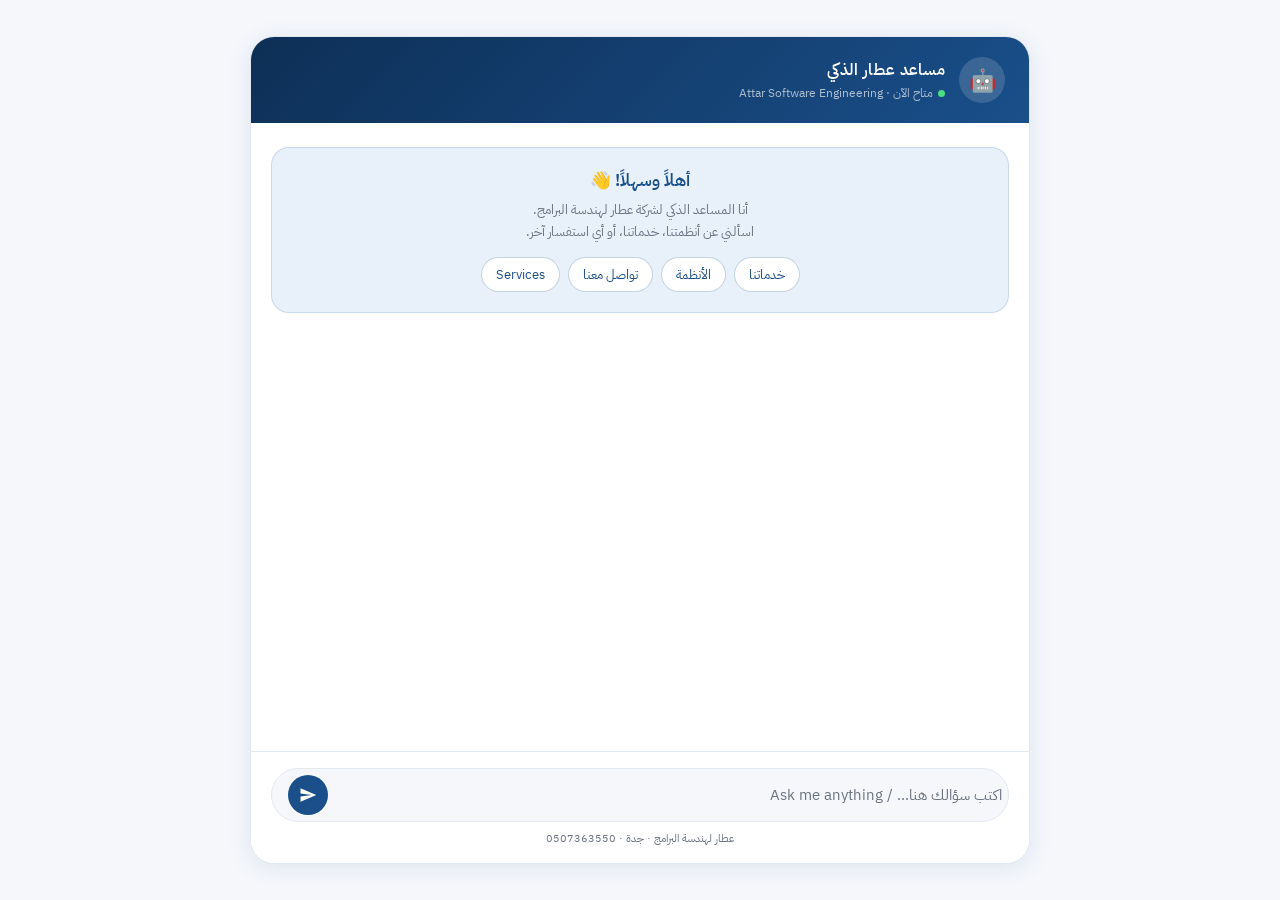
<file: chatbot.html>
<!DOCTYPE html>
<html lang="ar" dir="rtl">
<head>
<meta charset="UTF-8">
<meta name="viewport" content="width=device-width, initial-scale=1.0">
<title>عطار | المساعد الذكي</title>
<link rel="preconnect" href="https://fonts.googleapis.com">
<link href="https://fonts.googleapis.com/css2?family=IBM+Plex+Sans+Arabic:wght@300;400;500;600&display=swap" rel="stylesheet">
<style>
  *, *::before, *::after { box-sizing: border-box; margin: 0; padding: 0; }

  :root {
    --brand: #1a4f8a;
    --brand-light: #e8f0fa;
    --brand-dark: #0d2f56;
    --accent: #f0a500;
    --bg: #f5f7fb;
    --surface: #ffffff;
    --text: #1c1c2e;
    --muted: #6b7280;
    --border: #e2e8f0;
    --bot-bubble: #ffffff;
    --user-bubble: #1a4f8a;
    --radius: 18px;
    --shadow: 0 4px 24px rgba(26,79,138,0.10);
  }

  body {
    font-family: 'IBM Plex Sans Arabic', sans-serif;
    background: var(--bg);
    display: flex;
    align-items: center;
    justify-content: center;
    min-height: 100vh;
    padding: 16px;
  }

  .chat-wrapper {
    width: 100%;
    max-width: 780px;
    height: 92vh;
    max-height: 860px;
    background: var(--surface);
    border-radius: 24px;
    box-shadow: var(--shadow);
    display: flex;
    flex-direction: column;
    overflow: hidden;
    border: 1px solid var(--border);
  }

  /* ── Header ── */
  .chat-header {
    background: linear-gradient(135deg, var(--brand-dark) 0%, var(--brand) 100%);
    padding: 20px 24px;
    display: flex;
    align-items: center;
    gap: 14px;
    flex-shrink: 0;
  }

  .header-avatar {
    width: 46px;
    height: 46px;
    background: rgba(255,255,255,0.15);
    border-radius: 50%;
    display: flex;
    align-items: center;
    justify-content: center;
    font-size: 22px;
    flex-shrink: 0;
  }

  .header-info { flex: 1; }

  .header-title {
    color: #fff;
    font-size: 16px;
    font-weight: 600;
    letter-spacing: 0.3px;
  }

  .header-sub {
    color: rgba(255,255,255,0.65);
    font-size: 12px;
    margin-top: 2px;
    display: flex;
    align-items: center;
    gap: 5px;
  }

  .status-dot {
    width: 7px; height: 7px;
    background: #4ade80;
    border-radius: 50%;
    display: inline-block;
    animation: pulse 2s infinite;
  }

  @keyframes pulse {
    0%, 100% { opacity: 1; }
    50% { opacity: 0.5; }
  }

  /* ── Messages ── */
  .chat-messages {
    flex: 1;
    overflow-y: auto;
    padding: 24px 20px;
    display: flex;
    flex-direction: column;
    gap: 16px;
    scroll-behavior: smooth;
  }

  .chat-messages::-webkit-scrollbar { width: 4px; }
  .chat-messages::-webkit-scrollbar-track { background: transparent; }
  .chat-messages::-webkit-scrollbar-thumb { background: var(--border); border-radius: 4px; }

  /* Welcome message */
  .welcome-card {
    background: var(--brand-light);
    border: 1px solid rgba(26,79,138,0.15);
    border-radius: var(--radius);
    padding: 20px 22px;
    text-align: center;
    margin-bottom: 8px;
  }

  .welcome-card h2 {
    color: var(--brand);
    font-size: 17px;
    font-weight: 600;
    margin-bottom: 6px;
  }

  .welcome-card p {
    color: var(--muted);
    font-size: 13px;
    line-height: 1.7;
  }

  .quick-btns {
    display: flex;
    flex-wrap: wrap;
    gap: 8px;
    margin-top: 14px;
    justify-content: center;
  }

  .quick-btn {
    background: #fff;
    border: 1px solid rgba(26,79,138,0.25);
    color: var(--brand);
    font-family: inherit;
    font-size: 12.5px;
    padding: 7px 14px;
    border-radius: 20px;
    cursor: pointer;
    transition: all 0.2s;
  }

  .quick-btn:hover {
    background: var(--brand);
    color: #fff;
    border-color: var(--brand);
  }

  /* Bubbles */
  .msg-row {
    display: flex;
    align-items: flex-end;
    gap: 8px;
  }

  .msg-row.user { flex-direction: row-reverse; }

  .msg-avatar {
    width: 32px; height: 32px;
    border-radius: 50%;
    display: flex; align-items: center; justify-content: center;
    font-size: 15px;
    flex-shrink: 0;
    background: var(--brand-light);
  }

  .msg-row.user .msg-avatar {
    background: var(--brand);
    color: #fff;
    font-size: 13px;
    font-weight: 600;
  }

  .bubble {
    max-width: 72%;
    padding: 12px 16px;
    border-radius: var(--radius);
    font-size: 14.5px;
    line-height: 1.75;
    word-break: break-word;
  }

  .msg-row.bot .bubble {
    background: var(--bot-bubble);
    color: var(--text);
    border: 1px solid var(--border);
    border-bottom-right-radius: 6px;
    box-shadow: 0 1px 4px rgba(0,0,0,0.05);
  }

  .msg-row.user .bubble {
    background: var(--user-bubble);
    color: #fff;
    border-bottom-left-radius: 6px;
  }

  /* Typing indicator */
  .typing-bubble {
    display: flex;
    align-items: center;
    gap: 5px;
    padding: 12px 16px;
  }

  .dot {
    width: 7px; height: 7px;
    background: var(--muted);
    border-radius: 50%;
    animation: bounce 1.2s infinite;
  }

  .dot:nth-child(2) { animation-delay: 0.2s; }
  .dot:nth-child(3) { animation-delay: 0.4s; }

  @keyframes bounce {
    0%, 60%, 100% { transform: translateY(0); }
    30% { transform: translateY(-6px); }
  }

  /* ── Input ── */
  .chat-input-area {
    padding: 16px 20px;
    border-top: 1px solid var(--border);
    background: var(--surface);
    flex-shrink: 0;
  }

  .input-row {
    display: flex;
    align-items: center;
    gap: 10px;
    background: var(--bg);
    border: 1.5px solid var(--border);
    border-radius: 50px;
    padding: 6px 6px 6px 16px;
    transition: border-color 0.2s;
  }

  .input-row:focus-within {
    border-color: var(--brand);
    box-shadow: 0 0 0 3px rgba(26,79,138,0.08);
  }

  .input-row input {
    flex: 1;
    border: none;
    background: transparent;
    font-family: inherit;
    font-size: 14.5px;
    color: var(--text);
    outline: none;
    padding: 4px 0;
    direction: auto;
  }

  .input-row input::placeholder { color: var(--muted); }

  .send-btn {
    width: 40px; height: 40px;
    background: var(--brand);
    border: none;
    border-radius: 50%;
    cursor: pointer;
    display: flex;
    align-items: center;
    justify-content: center;
    transition: background 0.2s, transform 0.1s;
    flex-shrink: 0;
  }

  .send-btn:hover { background: var(--brand-dark); }
  .send-btn:active { transform: scale(0.94); }

  .send-btn svg { width: 18px; height: 18px; fill: #fff; }

  .input-hint {
    text-align: center;
    font-size: 11px;
    color: var(--muted);
    margin-top: 8px;
  }
</style>
</head>
<body>

<div class="chat-wrapper">

  <!-- Header -->
  <div class="chat-header">
    <div class="header-avatar">🤖</div>
    <div class="header-info">
      <div class="header-title">مساعد عطار الذكي</div>
      <div class="header-sub">
        <span class="status-dot"></span>
        متاح الآن · Attar Software Engineering
      </div>
    </div>
  </div>

  <!-- Messages -->
  <div class="chat-messages" id="messages">
    <div class="welcome-card">
      <h2>أهلاً وسهلاً! 👋</h2>
      <p>أنا المساعد الذكي لشركة عطار لهندسة البرامج.<br>اسألني عن أنظمتنا، خدماتنا، أو أي استفسار آخر.</p>
      <div class="quick-btns">
        <button class="quick-btn" onclick="sendQuick('ما هي خدمات شركة عطار؟')">خدماتنا</button>
        <button class="quick-btn" onclick="sendQuick('ما هي الأنظمة المتاحة؟')">الأنظمة</button>
        <button class="quick-btn" onclick="sendQuick('كيف أتواصل معكم؟')">تواصل معنا</button>
        <button class="quick-btn" onclick="sendQuick('What services do you offer?')">Services</button>
      </div>
    </div>
  </div>

  <!-- Input -->
  <div class="chat-input-area">
    <div class="input-row">
      <input type="text" id="userInput" placeholder="اكتب سؤالك هنا... / Ask me anything"
             onkeydown="if(event.key==='Enter') sendMessage()">
      <button class="send-btn" onclick="sendMessage()">
        <svg viewBox="0 0 24 24" xmlns="http://www.w3.org/2000/svg">
          <path d="M2.01 21L23 12 2.01 3 2 10l15 2-15 2z"/>
        </svg>
      </button>
    </div>
    <div class="input-hint">عطار لهندسة البرامج · جدة · 0507363550</div>
  </div>
</div>

<script>
  const messagesEl = document.getElementById('messages');
  const inputEl = document.getElementById('userInput');

  function addMessage(text, role) {
    const row = document.createElement('div');
    row.className = `msg-row ${role}`;

    const avatar = document.createElement('div');
    avatar.className = 'msg-avatar';
    avatar.textContent = role === 'bot' ? '🤖' : 'أ';

    const bubble = document.createElement('div');
    bubble.className = 'bubble';
    bubble.innerHTML = text.replace(/\n/g, '<br>');

    row.appendChild(avatar);
    row.appendChild(bubble);
    messagesEl.appendChild(row);
    messagesEl.scrollTop = messagesEl.scrollHeight;
    return row;
  }

  function addTyping() {
    const row = document.createElement('div');
    row.className = 'msg-row bot';
    row.id = 'typing';
    row.innerHTML = `
      <div class="msg-avatar">🤖</div>
      <div class="bubble bot typing-bubble">
        <div class="dot"></div><div class="dot"></div><div class="dot"></div>
      </div>`;
    messagesEl.appendChild(row);
    messagesEl.scrollTop = messagesEl.scrollHeight;
  }

  function removeTyping() {
    const t = document.getElementById('typing');
    if (t) t.remove();
  }

  async function sendMessage() {
    const msg = inputEl.value.trim();
    if (!msg) return;
    inputEl.value = '';
    addMessage(msg, 'user');
    addTyping();

    try {
      const fd = new FormData();
      fd.append('msg', msg);
      const res = await fetch('/chat', { method: 'POST', body: fd });
      const data = await res.json();
      removeTyping();
      addMessage(data.response, 'bot');
    } catch (e) {
      removeTyping();
      addMessage('حدث خطأ في الاتصال. يرجى المحاولة مرة أخرى.', 'bot');
    }
  }

  function sendQuick(text) {
    inputEl.value = text;
    sendMessage();
  }
</script>
</body>
</html>
</file>
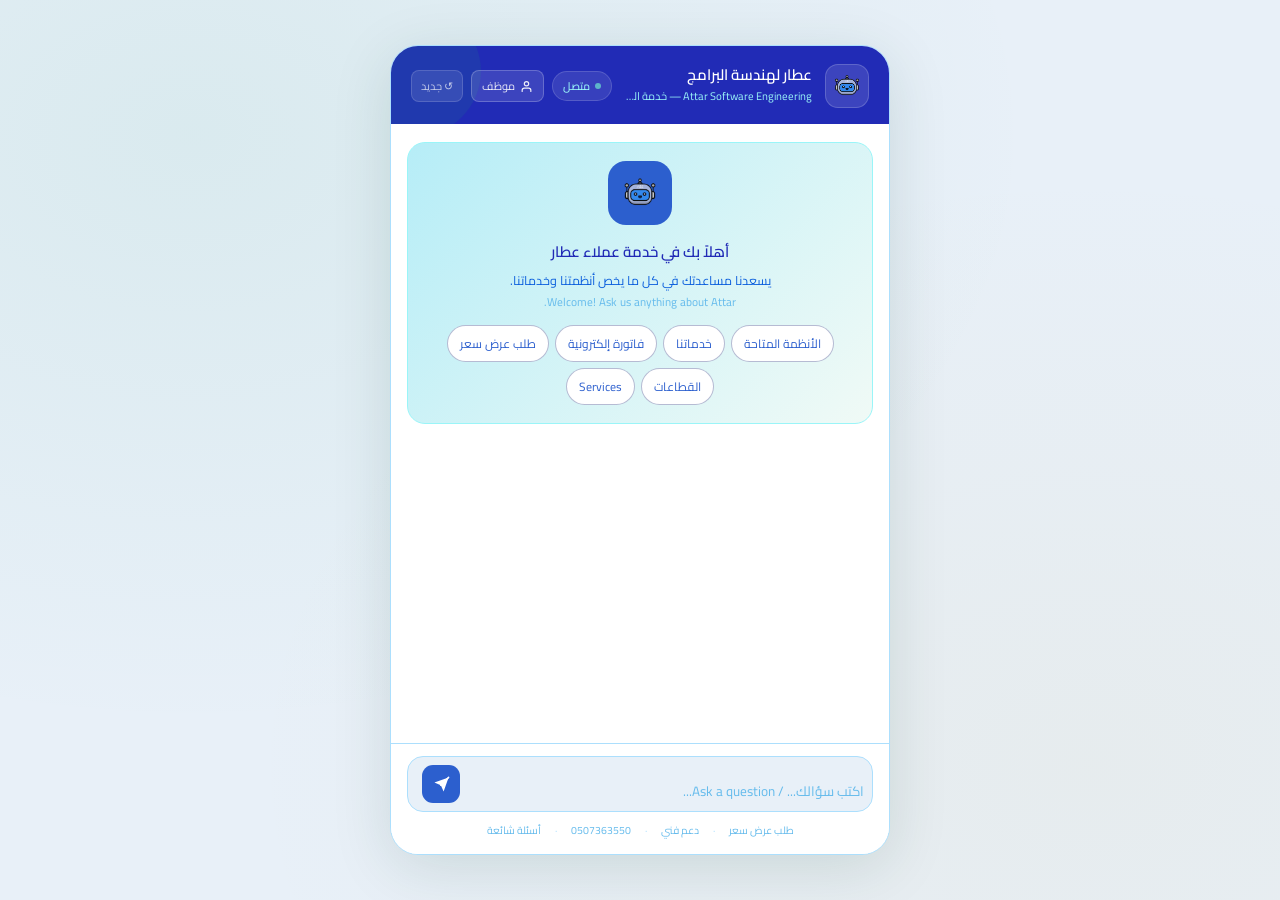
<file: templates/chatbot.html>
<!DOCTYPE html>
<html lang="ar" dir="rtl">
<head>
<meta charset="UTF-8">
<meta name="viewport" content="width=device-width, initial-scale=1.0">
<title>عطار | خدمة العملاء</title>
<link rel="preconnect" href="https://fonts.googleapis.com">
<link href="https://fonts.googleapis.com/css2?family=Cairo:wght@300;400;500;600;700&display=swap" rel="stylesheet">
<style>
*, *::before, *::after { box-sizing: border-box; margin: 0; padding: 0; }

:root {
  --g-deep:   #111472;
  --g-dark:   #212bb6;
  --g-mid:    #2c5fce;
  --g-soft:   #2fbff8;
  --g-pale:   #b6edf7;
  --g-mint:   #9af5f8;
  --gold:     #c9a84c;
  --gold-bg:  #fdf8ec;
  --bg:       #e8f0f8;
  --surface:  #ffffff;
  --border:   #acdffd;
  --t-main:   #0e41b1;
  --t-mid:    #0d60dd;
  --t-soft:   #65bbec;
  --radius:   20px;
  --font:     'Cairo', sans-serif;
}

body {
  font-family: var(--font);
  background: var(--bg);
  min-height: 100vh;
  display: flex;
  align-items: center;
  justify-content: center;
  padding: 16px;
  background-image:
    radial-gradient(ellipse at 15% 15%, rgba(29,158,117,0.07) 0%, transparent 55%),
    radial-gradient(ellipse at 85% 85%, rgba(201,168,76,0.06) 0%, transparent 55%);
}

/* ── Shell ── */
.shell {
  width: 100%;
  max-width: 500px;
  height: 90vh;
  max-height: 820px;
  background: var(--surface);
  border-radius: 28px;
  border: 1px solid var(--border);
  box-shadow: 0 12px 60px rgba(10,61,46,0.13);
  display: flex;
  flex-direction: column;
  overflow: hidden;
}

/* ── Header ── */
.hdr {
  background: var(--g-dark);
  padding: 18px 20px 16px;
  flex-shrink: 0;
  position: relative;
  overflow: hidden;
}
.hdr::before {
  content: '';
  position: absolute;
  top: -40px; left: -40px;
  width: 130px; height: 130px;
  border-radius: 50%;
  background: rgba(29,158,117,0.12);
  pointer-events: none;
}
.hdr-inner {
  position: relative;
  z-index: 1;
  display: flex;
  align-items: center;
  gap: 13px;
}
.hdr-logo {
  width: 44px; height: 44px;
  border-radius: 13px;
  background: rgba(255,255,255,0.12);
  border: 1px solid rgba(255,255,255,0.18);
  display: flex;
  align-items: center;
  justify-content: center;
  flex-shrink: 0;
  overflow: hidden;
  padding: 3px;
}
.hdr-logo img {
  width: 120%; height: 120%;
  object-fit: contain;
  border-radius: 10px;
}
.hdr-text { flex: 1; min-width: 0; }
.hdr-name {
  font-size: 15px;
  font-weight: 600;
  color: #fff;
  line-height: 1.2;
}
.hdr-sub {
  font-size: 11px;
  color: var(--g-mint);
  margin-top: 2px;
  white-space: nowrap;
  overflow: hidden;
  text-overflow: ellipsis;
}
.hdr-right { display: flex; align-items: center; gap: 8px; }
.online-pill {
  display: flex;
  align-items: center;
  gap: 5px;
  background: rgba(255,255,255,0.1);
  border: 1px solid rgba(255,255,255,0.15);
  border-radius: 20px;
  padding: 4px 10px;
}
.online-dot {
  width: 6px; height: 6px;
  border-radius: 50%;
  background: #5db4ca;
  animation: blink 2s infinite;
}
@keyframes blink { 0%,100%{opacity:1} 50%{opacity:.4} }
.online-txt { font-size: 11px; color: var(--g-mint); font-weight: 500; }

.reset-btn {
  background: rgba(255,255,255,0.1);
  border: 1px solid rgba(255,255,255,0.15);
  border-radius: 8px;
  padding: 5px 9px;
  font-size: 11px;
  color: rgba(255,255,255,0.7);
  cursor: pointer;
  font-family: var(--font);
  transition: background 0.15s;
}
.reset-btn:hover { background: rgba(255,255,255,0.18); color: #fff; }

/* ── Messages ── */
.msgs {
  flex: 1;
  overflow-y: auto;
  padding: 18px 16px 10px;
  display: flex;
  flex-direction: column;
  gap: 14px;
  scroll-behavior: smooth;
}
.msgs::-webkit-scrollbar { width: 3px; }
.msgs::-webkit-scrollbar-thumb { background: var(--border); border-radius: 3px; }

/* Welcome */
.welcome {
  background: linear-gradient(135deg, var(--g-pale) 0%, #f0faf6 100%);
  border: 1px solid var(--g-mint);
  border-radius: 18px;
  padding: 18px 16px;
  text-align: center;
}
.welcome-logo {
  width: 64px; height: 64px;
  border-radius: 18px;
  background: var(--g-mid);
  display: flex;
  align-items: center;
  justify-content: center;
  margin: 0 auto 12px;
  overflow: hidden;
  padding: 4px;
}
.welcome-logo img {
  width: 100%; height: 100%;
  object-fit: contain;
  border-radius: 14px;
}
.welcome h2 {
  font-size: 15px;
  font-weight: 600;
  color: var(--g-dark);
  margin-bottom: 5px;
}
.welcome p {
  font-size: 12.5px;
  color: var(--t-mid);
  line-height: 1.65;
}
.qr-grid {
  display: flex;
  flex-wrap: wrap;
  gap: 6px;
  margin-top: 13px;
  justify-content: center;
}
.qr {
  font-size: 12px;
  padding: 6px 12px;
  border-radius: 20px;
  border: 1px solid rgba(15, 32, 110, 0.3);
  background: white;
  color: var(--g-mid);
  cursor: pointer;
  font-family: var(--font);
  transition: all 0.15s;
}
.qr:hover {
  background: var(--g-mid);
  color: white;
  border-color: var(--g-mid);
}

/* Bubbles */
.row {
  display: flex;
  align-items: flex-end;
  gap: 8px;
  animation: rise .22s ease;
}
@keyframes rise { from{opacity:0;transform:translateY(5px)} to{opacity:1;transform:translateY(0)} }
.row.user { flex-direction: row-reverse; }

.av {
  width: 30px; height: 30px;
  border-radius: 9px;
  flex-shrink: 0;
  display: flex;
  align-items: center;
  justify-content: center;
  font-size: 11px;
  font-weight: 600;
}
.row.bot .av  { background: var(--g-mid); color: white; overflow: hidden; padding: 2px; }
.row.bot .av img { width: 100%; height: 100%; object-fit: contain; border-radius: 7px; }
.row.user .av { background: var(--g-pale); color: var(--g-dark); border: 1px solid var(--border); }

.bub-wrap { display: flex; flex-direction: column; gap: 3px; max-width: calc(100% - 80px); }
.row.user .bub-wrap { align-items: flex-end; }

.bub {
  padding: 10px 14px;
  border-radius: 16px;
  font-size: 13.5px;
  line-height: 1.7;
  word-break: break-word;
}
.row.bot .bub {
  background: var(--surface);
  color: var(--t-main);
  border: 1px solid var(--border);
  border-bottom-right-radius: 5px;
  box-shadow: 0 1px 3px rgba(10,61,46,0.05);
}
.row.user .bub {
  background: var(--g-mid);
  color: white;
  border-bottom-left-radius: 5px;
  text-align: right;
  direction: rtl;
}
.ts { font-size: 10px; color: var(--t-soft); padding: 0 2px; }

/* Typing */
.typing-bub {
  display: flex;
  align-items: center;
  gap: 5px;
  padding: 12px 16px;
}
.dot {
  width: 6px; height: 6px;
  border-radius: 50%;
  background: var(--g-soft);
  animation: bounce 1.1s infinite;
}
.dot:nth-child(2){ animation-delay:.18s }
.dot:nth-child(3){ animation-delay:.36s }
@keyframes bounce {
  0%,60%,100%{ transform:translateY(0) }
  30%{ transform:translateY(-5px) }
}

/* ── Suggestions strip (post-welcome) ── */
.suggestions {
  padding: 0 16px 8px;
  display: flex;
  flex-wrap: wrap;
  gap: 6px;
  flex-shrink: 0;
}
.sug {
  font-size: 11.5px;
  padding: 5px 11px;
  border-radius: 20px;
  border: 1px solid var(--border);
  background: var(--surface);
  color: var(--t-mid);
  cursor: pointer;
  font-family: var(--font);
  transition: all .15s;
  white-space: nowrap;
}
.sug:hover { background: var(--g-pale); border-color: var(--g-soft); color: var(--g-dark); }

/* ── Input ── */
.input-area {
  padding: 12px 16px 14px;
  border-top: 1px solid var(--border);
  background: var(--surface);
  flex-shrink: 0;
}
.input-row {
  display: flex;
  align-items: flex-end;
  gap: 8px;
  background: var(--bg);
  border: 1.5px solid var(--border);
  border-radius: 16px;
  padding: 8px 8px 8px 14px;
  transition: border-color .15s;
}
.input-row:focus-within {
  border-color: var(--g-soft);
  background: white;
}
textarea#msg {
  flex: 1;
  border: none;
  background: transparent;
  font-family: var(--font);
  font-size: 13.5px;
  color: var(--t-main);
  outline: none;
  resize: none;
  min-height: 22px;
  max-height: 90px;
  line-height: 1.55;
  direction: auto;
  padding: 0;
}
textarea#msg::placeholder { color: var(--t-soft); }

.send {
  width: 38px; height: 38px;
  border-radius: 11px;
  border: none;
  background: var(--g-mid);
  color: white;
  cursor: pointer;
  display: flex;
  align-items: center;
  justify-content: center;
  flex-shrink: 0;
  transition: background .15s, transform .1s;
}
.send:hover:not(:disabled) { background: var(--g-dark); }
.send:active:not(:disabled) { transform: scale(.95); }
.send:disabled { background: var(--border); cursor: not-allowed; }
.send svg { width: 17px; height: 17px; }

.foot {
  display: flex;
  justify-content: center;
  gap: 14px;
  margin-top: 8px;
  flex-wrap: wrap;
}
.foot a {
  font-size: 10.5px;
  color: var(--t-soft);
  text-decoration: none;
  transition: color .15s;
}
.foot a:hover { color: var(--g-mid); }
.foot-sep { font-size: 10.5px; color: var(--border); }

/* ── Human Agent Button ── */
.agent-btn {
  background: rgba(255,255,255,0.12);
  border: 1px solid rgba(255,255,255,0.22);
  border-radius: 8px;
  padding: 5px 10px;
  font-size: 11px;
  color: rgba(255,255,255,0.9);
  cursor: pointer;
  font-family: var(--font);
  display: flex;
  align-items: center;
  gap: 5px;
  transition: background 0.15s;
  white-space: nowrap;
}
.agent-btn:hover { background: rgba(255,255,255,0.22); color: #fff; }
.agent-btn svg { width: 13px; height: 13px; flex-shrink: 0; }

/* ── Escalation nudge card ── */
.escalate-card {
  background: linear-gradient(135deg, #fff8ec 0%, #fdf3e0 100%);
  border: 1px solid #e8c97a;
  border-radius: 14px;
  padding: 13px 15px;
  display: flex;
  flex-direction: column;
  gap: 4px;
  animation: rise .25s ease;
}
.escalate-card-row {
  display: flex;
  align-items: center;
  gap: 10px;
}
.escalate-card-icon {
  width: 34px; height: 34px;
  border-radius: 10px;
  background: var(--gold);
  display: flex;
  align-items: center;
  justify-content: center;
  flex-shrink: 0;
  color: white;
}
.escalate-card-icon svg { width: 16px; height: 16px; }
.escalate-card-title {
  font-size: 12.5px;
  font-weight: 600;
  color: #7a5800;
}
.escalate-card-sub {
  font-size: 11.5px;
  color: #a07020;
  line-height: 1.5;
  padding-right: 44px;
}
.escalate-card-actions {
  display: flex;
  gap: 6px;
  margin-top: 7px;
  flex-wrap: wrap;
  padding-right: 44px;
}
.escalate-action {
  font-size: 11.5px;
  padding: 5px 12px;
  border-radius: 20px;
  border: none;
  cursor: pointer;
  font-family: var(--font);
  font-weight: 500;
  transition: all .15s;
  text-decoration: none;
  display: inline-flex;
  align-items: center;
  gap: 4px;
}
.escalate-action.primary { background: var(--gold); color: white; }
.escalate-action.primary:hover { background: #b08a30; }
.escalate-action.secondary { background: white; color: #7a5800; border: 1px solid #e8c97a; }
.escalate-action.secondary:hover { background: #fdf3e0; }

/* ── Modal ── */
.modal-overlay {
  position: fixed;
  inset: 0;
  background: rgba(10,20,60,0.45);
  backdrop-filter: blur(3px);
  z-index: 100;
  display: flex;
  align-items: center;
  justify-content: center;
  padding: 20px;
  opacity: 0;
  pointer-events: none;
  transition: opacity .2s;
}
.modal-overlay.open { opacity: 1; pointer-events: all; }
.modal {
  background: white;
  border-radius: 22px;
  padding: 26px 22px 22px;
  width: 100%;
  max-width: 360px;
  box-shadow: 0 20px 60px rgba(10,30,80,0.2);
  transform: translateY(10px);
  transition: transform .2s;
}
.modal-overlay.open .modal { transform: translateY(0); }
.modal-head {
  display: flex;
  align-items: center;
  justify-content: space-between;
  margin-bottom: 6px;
}
.modal-title { font-size: 16px; font-weight: 700; color: var(--g-deep); }
.modal-close {
  width: 28px; height: 28px;
  border-radius: 8px; border: none;
  background: var(--bg); color: var(--t-mid);
  cursor: pointer; font-size: 16px;
  display: flex; align-items: center; justify-content: center;
  transition: background .15s;
}
.modal-close:hover { background: var(--border); }
.modal-sub { font-size: 12.5px; color: var(--t-soft); margin-bottom: 18px; line-height: 1.6; }
.contact-option {
  display: flex; align-items: center; gap: 14px;
  padding: 13px 14px; border-radius: 14px;
  border: 1.5px solid var(--border);
  margin-bottom: 10px; text-decoration: none;
  transition: all .15s; cursor: pointer;
}
.contact-option:hover { border-color: var(--g-soft); background: var(--bg); }
.contact-option-icon {
  width: 40px; height: 40px; border-radius: 12px;
  display: flex; align-items: center; justify-content: center;
  flex-shrink: 0; font-size: 19px;
}
.contact-option-label { font-size: 13px; font-weight: 600; color: var(--g-deep); margin-bottom: 2px; }
.contact-option-value { font-size: 11.5px; color: var(--t-soft); }
.contact-option-arrow { color: var(--border); font-size: 14px; margin-right: auto; }
.modal-hours { text-align: center; font-size: 11px; color: var(--t-soft); margin-top: 14px; }
</style>
</head>
<body>

<div class="shell">

  <!-- Header -->
  <div class="hdr">
    <div class="hdr-inner">
      <div class="hdr-logo"><img src="/static/logo.png" alt="عطار"></div>
      <div class="hdr-text">
        <div class="hdr-name">عطار لهندسة البرامج</div>
        <div class="hdr-sub">Attar Software Engineering — خدمة العملاء</div>
      </div>
      <div class="hdr-right">
        <div class="online-pill">
          <div class="online-dot"></div>
          <span class="online-txt">متصل</span>
        </div>
        <button class="agent-btn" onclick="openAgentModal()" title="تحدث مع موظف">
          <svg viewBox="0 0 24 24" fill="none" stroke="currentColor" stroke-width="2.2"
               stroke-linecap="round" stroke-linejoin="round">
            <path d="M20 21v-2a4 4 0 0 0-4-4H8a4 4 0 0 0-4 4v2"/>
            <circle cx="12" cy="7" r="4"/>
          </svg>
          موظف
        </button>
        <button class="reset-btn" onclick="resetChat()" title="بدء محادثة جديدة">↺ جديد</button>
      </div>
    </div>
  </div>

  <!-- Messages -->
  <div class="msgs" id="msgs">
    <div class="welcome">
      <div class="welcome-logo"><img src="/static/logo.png" alt="عطار"></div>
      <h2>أهلاً بك في خدمة عملاء عطار</h2>
      <p>
        يسعدنا مساعدتك في كل ما يخص أنظمتنا وخدماتنا.<br>
        <span style="color:var(--t-soft);font-size:11.5px">Welcome! Ask us anything about Attar.</span>
      </p>
      <div class="qr-grid">
        <button class="qr" onclick="ask('ما هي الأنظمة المتاحة؟')">الأنظمة المتاحة</button>
        <button class="qr" onclick="ask('ما خدمات الشركة؟')">خدماتنا</button>
        <button class="qr" onclick="ask('هل تدعمون فاتورة ZATCA؟')">فاتورة إلكترونية</button>
        <button class="qr" onclick="ask('كيف أطلب عرض سعر؟')">طلب عرض سعر</button>
        <button class="qr" onclick="ask('ما القطاعات التي تخدمونها؟')">القطاعات</button>
        <button class="qr" onclick="ask('What services do you offer?')">Services</button>
      </div>
    </div>
  </div>

  <!-- Suggestions strip (shown after first message) -->
  <div class="suggestions" id="sugs" style="display:none">
    <button class="sug" onclick="ask('كيف أتواصل مع الدعم الفني؟')">دعم فني</button>
    <button class="sug" onclick="ask('ما هو نظام POS؟')">نظام POS</button>
    <button class="sug" onclick="ask('هل يعمل النظام مع أوراكل؟')">أوراكل</button>
    <button class="sug" onclick="ask('أعمالكم السابقة')">أعمال سابقة</button>
    <button class="sug" onclick="openAgentModal()">👤 تحدث مع موظف</button>
  </div>

  <!-- Input -->
  <div class="input-area">
    <div class="input-row">
      <textarea id="msg" rows="1"
        placeholder="اكتب سؤالك... / Ask a question..."
        onkeydown="handleKey(event)"
        oninput="grow(this)"
      ></textarea>
      <button class="send" id="sendbtn" onclick="send()">
        <svg viewBox="0 0 24 24" fill="none" stroke="currentColor" stroke-width="2.2"
             stroke-linecap="round" stroke-linejoin="round">
          <line x1="22" y1="2" x2="11" y2="13"></line>
          <polygon points="22 2 15 22 11 13 2 9 22 2" fill="currentColor" stroke="none"></polygon>
        </svg>
      </button>
    </div>
    <div class="foot">
      <a href="https://www.attarse.com/contact" target="_blank">طلب عرض سعر</a>
      <span class="foot-sep">·</span>
      <a href="http://attarse.com/help/?lang=ar" target="_blank">دعم فني</a>
      <span class="foot-sep">·</span>
      <a href="tel:0507363550">0507363550</a>
      <span class="foot-sep">·</span>
      <a href="https://www.attarse.com/faqs/" target="_blank">أسئلة شائعة</a>
    </div>
  </div>

</div>

<!-- Human Agent Modal -->
<div class="modal-overlay" id="agentModal" onclick="handleOverlayClick(event)">
  <div class="modal">
    <div class="modal-head">
      <div class="modal-title">تواصل مع موظف</div>
      <button class="modal-close" onclick="closeAgentModal()">✕</button>
    </div>
    <div class="modal-sub">
      فريقنا جاهز لمساعدتك مباشرة. اختر طريقة التواصل المناسبة لك.
    </div>
    <a class="contact-option" href="tel:0507363550">
      <div class="contact-option-icon" style="background:#e8f5e8;">📞</div>
      <div>
        <div class="contact-option-label">اتصل بنا مباشرة</div>
        <div class="contact-option-value">0507363550</div>
      </div>
      <div class="contact-option-arrow">←</div>
    </a>
    <a class="contact-option" href="mailto:info@attarse.com">
      <div class="contact-option-icon" style="background:#e8eef8;">✉️</div>
      <div>
        <div class="contact-option-label">راسلنا بالبريد</div>
        <div class="contact-option-value">info@attarse.com</div>
      </div>
      <div class="contact-option-arrow">←</div>
    </a>
    <a class="contact-option" href="http://attarse.com/help/?lang=ar" target="_blank">
      <div class="contact-option-icon" style="background:#fff3e0;">🛠️</div>
      <div>
        <div class="contact-option-label">بوابة الدعم الفني</div>
        <div class="contact-option-value">attarse.com/help</div>
      </div>
      <div class="contact-option-arrow">←</div>
    </a>
    <a class="contact-option" href="https://www.attarse.com/contact" target="_blank">
      <div class="contact-option-icon" style="background:#f3e8f8;">💬</div>
      <div>
        <div class="contact-option-label">طلب استشارة أو عرض سعر</div>
        <div class="contact-option-value">attarse.com/contact</div>
      </div>
      <div class="contact-option-arrow">←</div>
    </a>
    <div class="modal-hours">🕐 أوقات العمل: السبت – الخميس، من 8 صباحاً حتى 9 مساءً</div>
  </div>
</div>

<script>
const LOGO_SRC = "/static/logo.png";  
const msgsEl   = document.getElementById('msgs');
const inputEl  = document.getElementById('msg');
const sendBtn  = document.getElementById('sendbtn');
const sugsEl   = document.getElementById('sugs');
let busy = false;
let firstMsg = true;
let botTurnCount = 0;
let nudgeShown = false;

function ts() {
  return new Date().toLocaleTimeString('ar-SA', {hour:'2-digit', minute:'2-digit'});
}

function grow(el) {
  el.style.height = 'auto';
  el.style.height = Math.min(el.scrollHeight, 90) + 'px';
}

function handleKey(e) {
  if (e.key === 'Enter' && !e.shiftKey) { e.preventDefault(); send(); }
}

/* ── Modal ── */
function openAgentModal() {
  document.getElementById('agentModal').classList.add('open');
}
function closeAgentModal() {
  document.getElementById('agentModal').classList.remove('open');
}
function handleOverlayClick(e) {
  if (e.target === document.getElementById('agentModal')) closeAgentModal();
}
document.addEventListener('keydown', e => { if (e.key === 'Escape') closeAgentModal(); });

/* ── Escalation nudge card ── */
function showEscalateCard() {
  if (nudgeShown) return;
  nudgeShown = true;
  const card = document.createElement('div');
  card.className = 'escalate-card';
  card.innerHTML = `
    <div class="escalate-card-row">
      <div class="escalate-card-icon">
        <svg viewBox="0 0 24 24" fill="none" stroke="currentColor" stroke-width="2.2"
             stroke-linecap="round" stroke-linejoin="round">
          <path d="M20 21v-2a4 4 0 0 0-4-4H8a4 4 0 0 0-4 4v2"/>
          <circle cx="12" cy="7" r="4"/>
        </svg>
      </div>
      <div class="escalate-card-title">هل تريد التحدث مع أحد موظفينا؟</div>
    </div>
    <div class="escalate-card-sub">فريق الدعم متاح للمساعدة المباشرة من 8 صباحاً حتى 9 مساءً.</div>
    <div class="escalate-card-actions">
      <button class="escalate-action primary" onclick="openAgentModal()">👤 تواصل مع موظف</button>
      <a class="escalate-action secondary" href="tel:0507363550">📞 اتصل الآن</a>
    </div>`;
  msgsEl.appendChild(card);
  msgsEl.scrollTop = msgsEl.scrollHeight;
}

function addBubble(role, text) {
  const row  = document.createElement('div');
  row.className = `row ${role}`;

  const av = document.createElement('div');
  av.className = 'av';
  if (role === 'bot') {
    av.innerHTML = `<img src="${LOGO_SRC}" alt="عطار">`;
  } else {
    av.textContent = 'أنت';
  }

  const wrap = document.createElement('div');
  wrap.className = 'bub-wrap';

  const bub = document.createElement('div');
  bub.className = 'bub';
  bub.innerHTML = text.replace(/\n/g, '<br>');

  const time = document.createElement('div');
  time.className = 'ts';
  time.textContent = ts();

  wrap.appendChild(bub);
  wrap.appendChild(time);
  row.appendChild(av);
  row.appendChild(wrap);
  msgsEl.appendChild(row);
  msgsEl.scrollTop = msgsEl.scrollHeight;
}

function showTyping() {
  const row = document.createElement('div');
  row.className = 'row bot';
  row.id = 'typing';
  row.innerHTML = `
    <div class="av"><img src="${LOGO_SRC}" alt="عطار"></div>
    <div class="bub bot typing-bub">
      <div class="dot"></div><div class="dot"></div><div class="dot"></div>
    </div>`;
  msgsEl.appendChild(row);
  msgsEl.scrollTop = msgsEl.scrollHeight;
}

function hideTyping() {
  const el = document.getElementById('typing');
  if (el) el.remove();
}

function ask(q) {
  inputEl.value = q;
  send();
}

async function send() {
  if (busy) return;
  const text = inputEl.value.trim();
  if (!text) return;

  inputEl.value = '';
  inputEl.style.height = 'auto';
  busy = true;
  sendBtn.disabled = true;

  if (firstMsg) {
    sugsEl.style.display = 'flex';
    firstMsg = false;
  }

  addBubble('user', text);
  showTyping();

  try {
    const res = await fetch('/chat', {
      method: 'POST',
      headers: { 'Content-Type': 'application/json' },
      body: JSON.stringify({ msg: text })
    });
    const data = await res.json();
    hideTyping();
    addBubble('bot', data.response || 'لا يوجد رد.');

    botTurnCount++;

    // Show escalation card if bot explicitly flagged it
    if (data.escalate) {
      showEscalateCard();
    }
    // Auto-nudge after 3 bot turns if not yet shown
    else if (botTurnCount >= 3 && !nudgeShown) {
      showEscalateCard();
    }

  } catch (e) {
    hideTyping();
    addBubble('bot', 'فشل الاتصال بالخادم. يرجى التحقق من الإنترنت والمحاولة مرة أخرى.');
  }

  busy = false;
  sendBtn.disabled = false;
  inputEl.focus();
}

async function resetChat() {
  try {
    await fetch('/reset', { method: 'POST' });
  } catch(_) {}
  msgsEl.innerHTML = '';
  firstMsg = true;
  botTurnCount = 0;
  nudgeShown = false;
  sugsEl.style.display = 'none';
  // Re-add welcome card
  msgsEl.innerHTML = `
    <div class="welcome">
      <div class="welcome-logo"><img src="/static/logo.png" alt="عطار"></div>
      <h2>أهلاً بك في خدمة عملاء عطار</h2>
      <p>يسعدنا مساعدتك في كل ما يخص أنظمتنا وخدماتنا.<br>
        <span style="color:var(--t-soft);font-size:11.5px">Welcome! Ask us anything about Attar.</span></p>
      <div class="qr-grid">
        <button class="qr" onclick="ask('ما هي الأنظمة المتاحة؟')">الأنظمة المتاحة</button>
        <button class="qr" onclick="ask('ما خدمات الشركة؟')">خدماتنا</button>
        <button class="qr" onclick="ask('هل تدعمون فاتورة ZATCA؟')">فاتورة إلكترونية</button>
        <button class="qr" onclick="ask('كيف أطلب عرض سعر؟')">طلب عرض سعر</button>
        <button class="qr" onclick="ask('ما القطاعات التي تخدمونها؟')">القطاعات</button>
        <button class="qr" onclick="ask('What services do you offer?')">Services</button>
      </div>
    </div>`;
}
</script>
</body>
</html>
</file>
